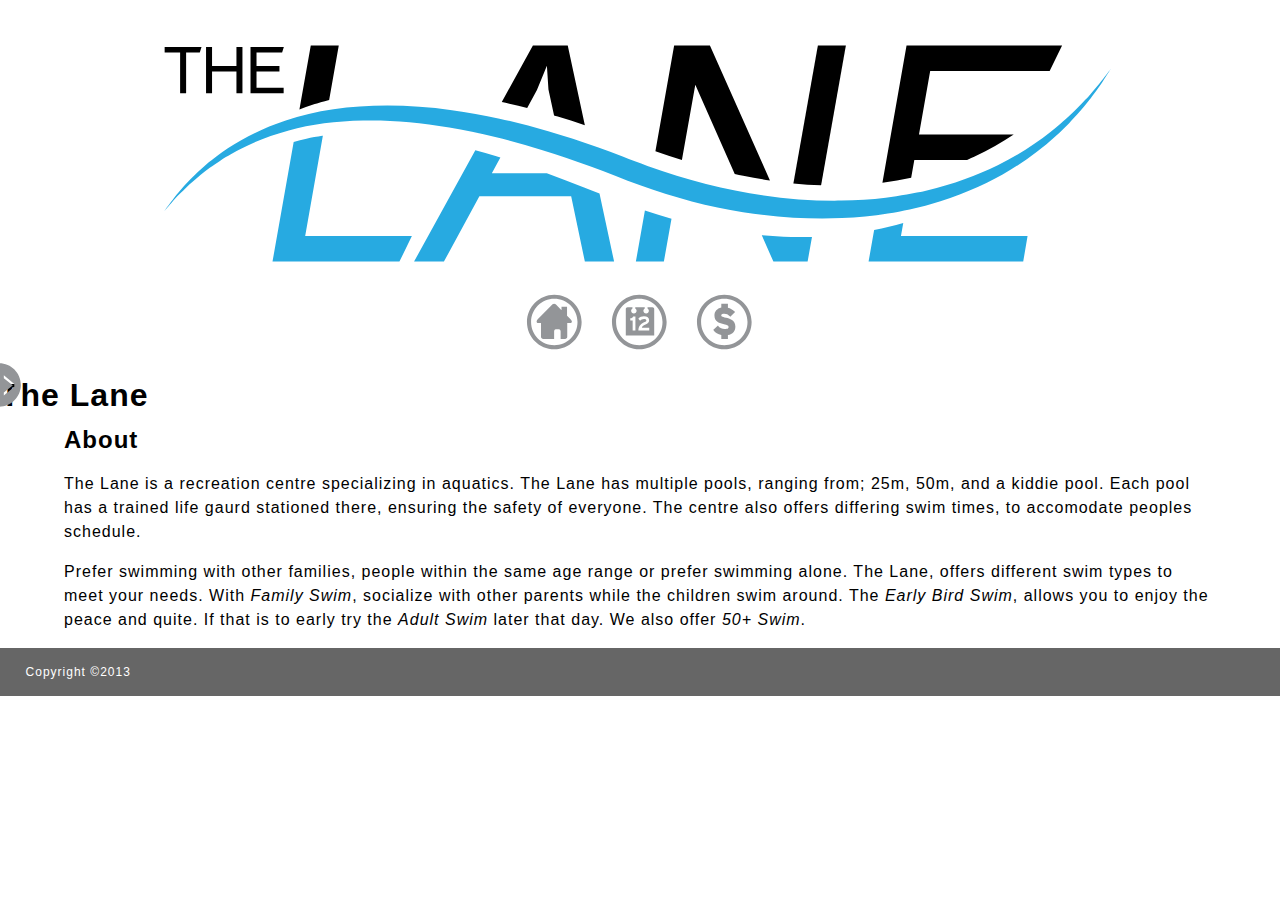
<file: index.html>
<!doctype html>
<html>
<head>
<meta charset="UTF-8">
<title>HTML Wireframe</title>
	<link href="css/general.css" rel="stylesheet">
	<!-- Tags for older devices -->
	<meta name="handheldfriendly" content="true">
	<meta name="mobileoptimized" content="240">
	<!--  For newer devices; we want to support:
		-any width
		-set the scale to 1
	-->
	<meta name="viewport" content="width=device-width, initial-scale=1">
	</head>


	<body>
	<div id="overlay" class="overlay-off">
	</div>

	
			 
			 <img src="images/the-lane.svg" alt="The Lane" class="logo">
			 <!-- <img src="http://placehold.it/650x150&text=Logo/Image"> -->
			 
			 <nav id="nav" class="nav nav-top">
			
				<ul >
					<li><a href="index.html"><img src="images/home-icon.svg" alt="Home Page"></a></li>
					<li><a href="schedule.html"><img src="images/schedule.svg" alt="Schedule"></a></li>
					<li><a href="prices.html"><img src="images/prices.svg" alt="Prices"></a> </li>

				</ul>
							
			</nav>	
			 
			<header>	 
				<h1>The Lane</h1>
			</header>
			<main>				
				<h2> About </h2>
				
					<p>The Lane is a recreation centre specializing in aquatics. The Lane has multiple pools, ranging from; 25m, 50m, and a kiddie pool. Each pool has a trained life gaurd stationed there, ensuring the safety of everyone. The centre also offers differing swim times, to accomodate peoples schedule. </p>
					<p>Prefer swimming with other families, people within the same age range or prefer swimming alone. The Lane, offers different swim types to meet your needs. With <em>Family Swim</em>, socialize with other parents while the children swim around. The <em>Early Bird Swim</em>, allows you to enjoy the peace and quite. If that is to early try the <em>Adult Swim</em> later that day. We also offer <em>50+ Swim</em>.
			
			<div class="nav-wrapper">
			
				<a href="#nav" class="nav-btn hide-text"></a>
			
				<nav class="nav nav-bottom nav-wrapper" data-state="collapsed">
			
					<ul >
						<li><a href="index.html"><img src="images/home-icon.svg" alt="Home Page"></a></li>
						<li><a href="schedule.html"><img src="images/schedule.svg" alt="Schedule"></a></li>
						<li><a href="prices.html"><img src="images/prices.svg" alt="Prices"></a> </li>

					</ul>
							
				</nav>	
			
			</div>
			
			</main>
			<footer class="footer">
			
			<p>Copyright &copy;2013</p>
			
			</footer>	
	
	<script src="js/nav.js"></script>
	
	</body>
</html>
</file>
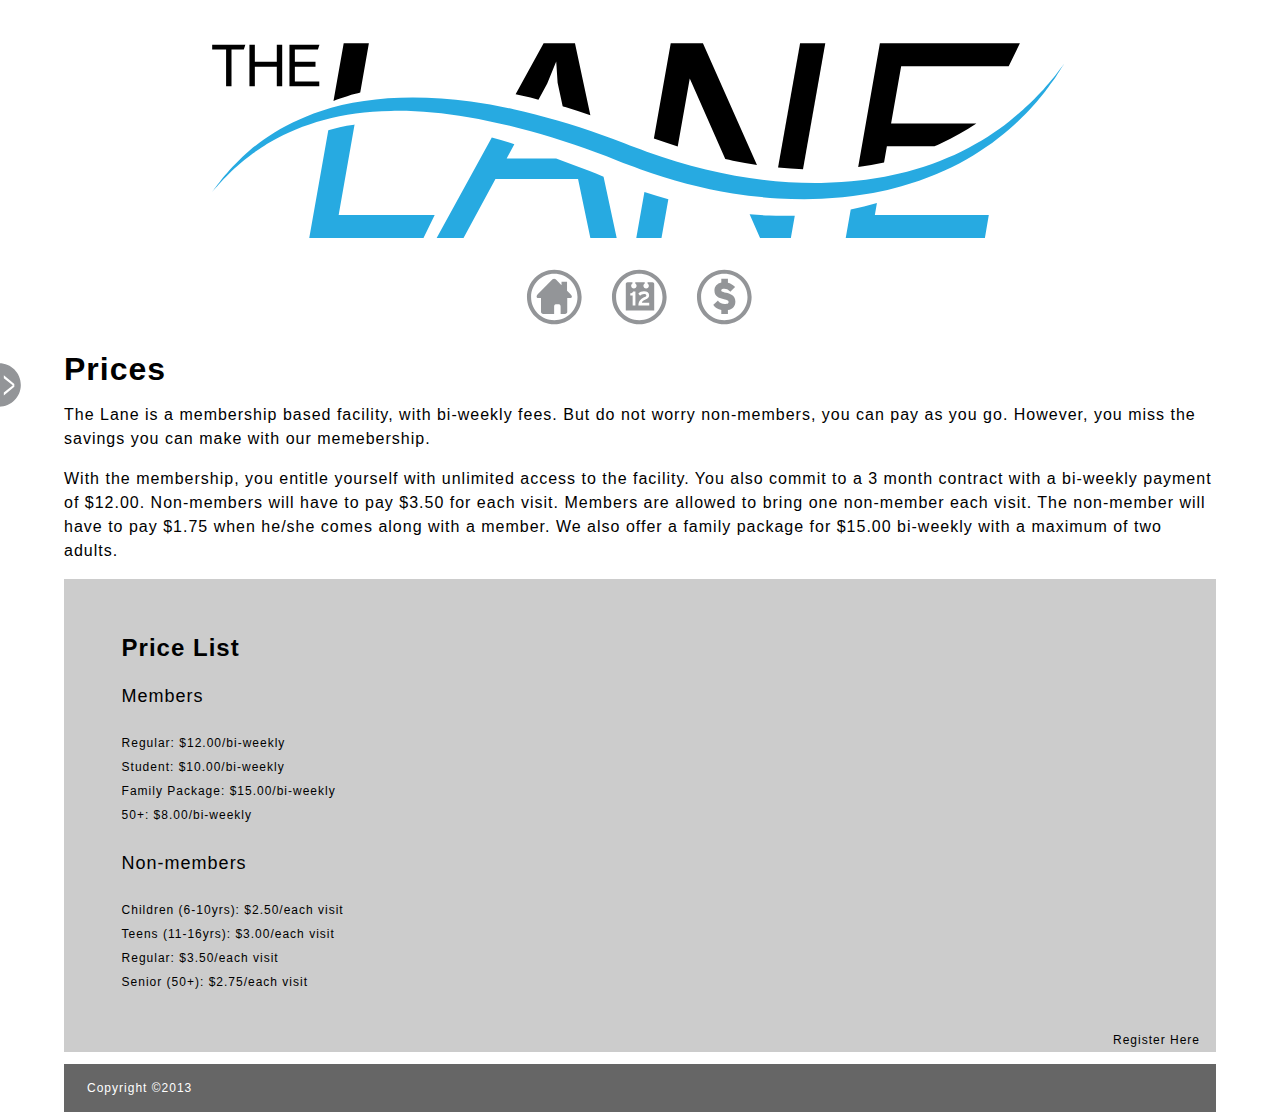
<file: prices.html>
<!doctype html>
<html>
<head>
<meta charset="UTF-8">
<title>HTML Wireframe</title>
	<link href="css/general.css" rel="stylesheet">
	<!-- Tags for older devices -->
	<meta name="handheldfriendly" content="true">
	<meta name="mobileoptimized" content="240">
	<!--  For newer devices; we want to support:
		-any width
		-set the scale to 1
	-->
	<meta name="viewport" content="width=device-width, initial-scale=1">
	</head>


	<body>
	
		<main>
			 
			 <img src="images/the-lane.svg" alt="The Lane" class="logo">
			 <!-- <img src="http://placehold.it/650x150&text=Logo/Image"> -->
			 
			 <nav id="nav" class="nav nav-top">
			
				<ul >
					<li><a href="index.html"><img src="images/home-icon.svg" alt="Home Page"></a></li>
					<li><a href="schedule.html"><img src="images/schedule.svg" alt="Schedule"></a></li>
					<li><a href="prices.html"><img src="images/prices.svg" alt="Prices"></a> </li>

				</ul>
							
			</nav>	
							
				<h1> Prices </h1>
				
					<p>The Lane is a membership based facility, with bi-weekly fees. But do not worry non-members, you can pay as you go. However, you miss the savings you can make with our memebership.</p>
					<p>With the membership, you entitle yourself with unlimited access to the facility. You also commit to a 3 month contract with a bi-weekly payment of $12.00. Non-members will have to pay $3.50 for each visit. Members are allowed to bring one non-member each visit. The non-member will have to pay $1.75 when he/she comes along with a member. We also offer a family package for $15.00 bi-weekly with a maximum of two adults.</p>
					
			
			<div class="pricelist">
			
				<h3> Price List </h3>
				
				
					<h4>Members</h4>
					
						<ul>
							<li>Regular: $12.00/bi-weekly</li>
							<li>Student: $10.00/bi-weekly</li>
							<li>Family Package: $15.00/bi-weekly</li>
							<li>50+: $8.00/bi-weekly</li>
						</ul>
					
					<h4>Non-members</h4>
					
						<ul class="nonmembers">
							<li>Children (6-10yrs): $2.50/each visit</li>
							<li>Teens (11-16yrs): $3.00/each visit</li>
							<li>Regular: $3.50/each visit</li>
							<li>Senior (50+): $2.75/each visit</li>
						</ul>
				
				
					
				<a href=""> Register Here </a>
					
			</div>

			<div class="nav-wrapper">
			
				<a href="#nav" class="nav-btn hide-text"></a>
			
				<nav class="nav nav-bottom nav-wrapper" data-state="collapsed">
			
					<ul >
						<li><a href="index.html"><img src="images/home-icon.svg" alt="Home Page"></a></li>
						<li><a href="schedule.html"><img src="images/schedule.svg" alt="Schedule"></a></li>
						<li><a href="prices.html"><img src="images/prices.svg" alt="Prices"></a> </li>

					</ul>
							
				</nav>	
			
			</div>
			
			<footer class="footer">
			
			<p>Copyright &copy;2013</p>
			
			</footer>	
			
		</main>
	
	<script src="js/nav.js"></script>
	
	</body>
</html>
</file>
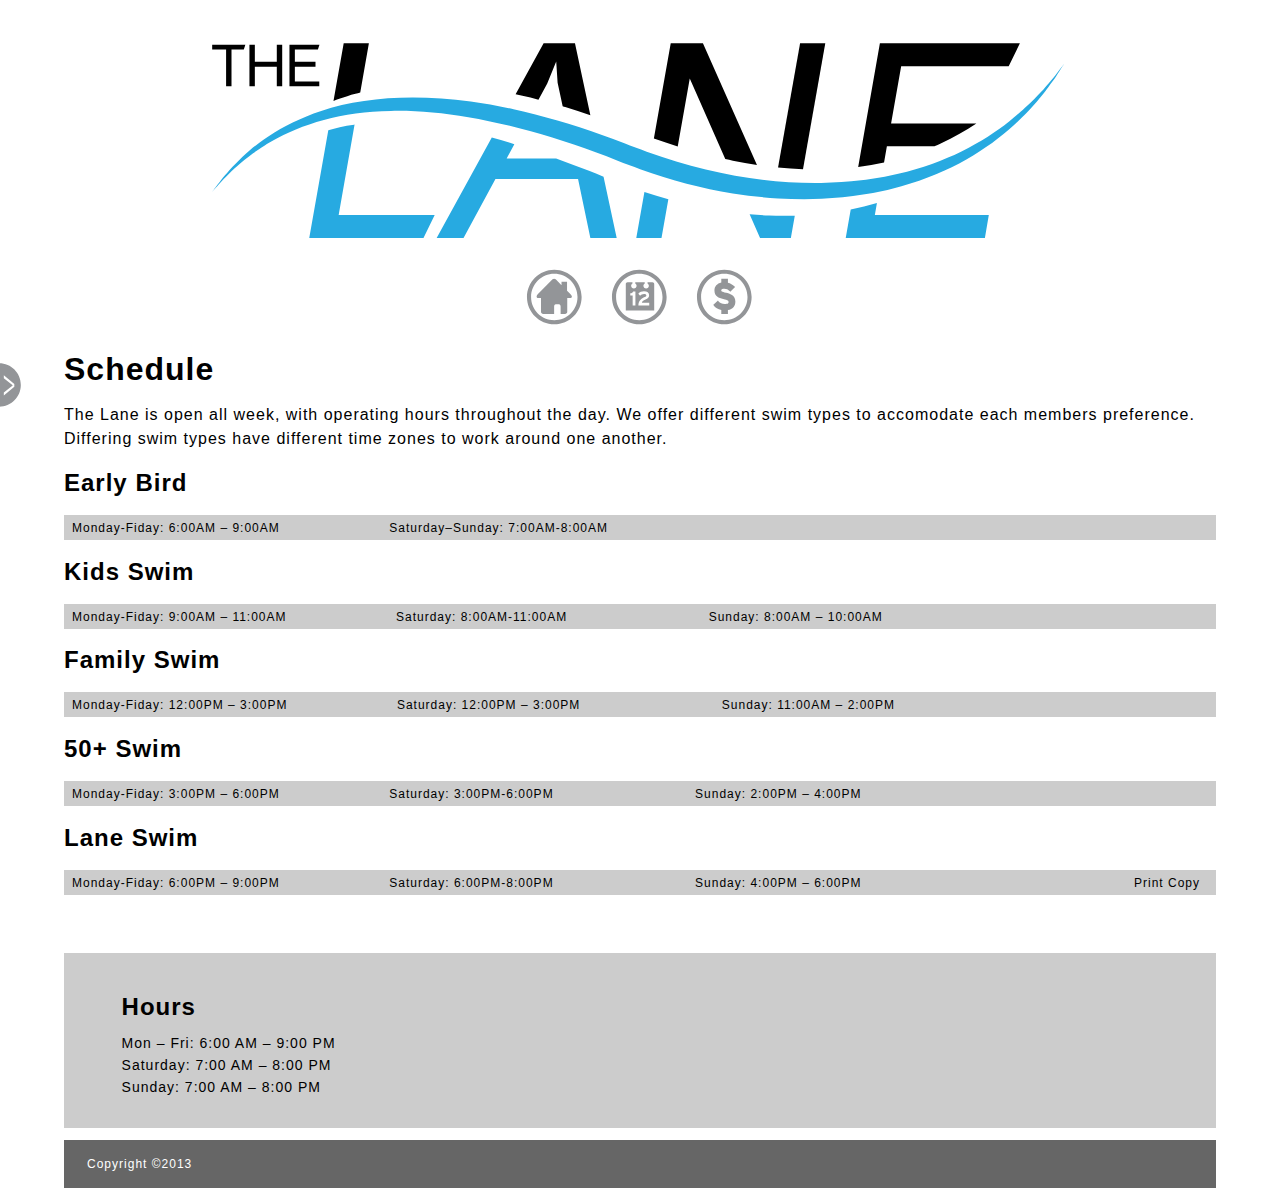
<file: schedule.html>
<!doctype html>
<html>
<head>
<meta charset="UTF-8">
<title>HTML Wireframe</title>
	<link href="css/general.css" rel="stylesheet">
	<!-- Tags for older devices -->
	<meta name="handheldfriendly" content="true">
	<meta name="mobileoptimized" content="240">
	<!--  For newer devices; we want to support:
		-any width
		-set the scale to 1
	-->
	<meta name="viewport" content="width=device-width, initial-scale=1">
	</head>


	<body>
	
		<main>
			 
			 <img src="images/the-lane.svg" alt="The Lane" class="logo">
			 <!-- <img src="http://placehold.it/650x150&text=Logo/Image"> -->
			 
			 <nav id="nav" class="nav nav-top">
			
				<ul >
					<li><a href="index.html"><img src="images/home-icon.svg" alt="Home Page"></a></li>
					<li><a href="schedule.html"><img src="images/schedule.svg" alt="Schedule"></a></li>
					<li><a href="prices.html"><img src="images/prices.svg" alt="Prices"></a> </li>

				</ul>
							
			</nav>	
			 
			<header>	 
				<h1>Schedule</h1>
			</header>
				
				<p>The Lane is open all week, with operating hours throughout the day. We offer different swim types to accomodate each members preference. Differing swim types have different time zones to work around one another. </p>
				
			<div class="schedule">
				
				<div class="swimtypes">
					<h2><strong>Early Bird</strong></h2>
						<ul class="operations">
							<li>Monday-Fiday: 6:00AM – 9:00AM</li>
							<li>Saturday–Sunday: 7:00AM-8:00AM</li>
						</ul>
					<h2><strong>Kids Swim</strong></h2>
						<ul class="three-list-operation">
							<li>Monday-Fiday: 9:00AM – 11:00AM</li>
							<li>Saturday: 8:00AM-11:00AM</li>
							<li>Sunday: 8:00AM – 10:00AM</li>
						</ul>
					<h2><strong>Family Swim</strong></h2>
						<ul class="three-list-operation">
							<li>Monday-Fiday: 12:00PM – 3:00PM</li>
							<li>Saturday: 12:00PM – 3:00PM</li>
							<li>Sunday: 11:00AM – 2:00PM</li>
						</ul>
					<h2><strong>50+ Swim</strong></h2>
						<ul class="three-list-operation">
							<li>Monday-Fiday: 3:00PM – 6:00PM</li>
							<li>Saturday: 3:00PM-6:00PM</li>
							<li>Sunday: 2:00PM – 4:00PM</li>
						</ul>
					<h2><strong>Lane Swim</strong></h2>
						<ul class="three-list-operation">
							<li>Monday-Fiday: 6:00PM – 9:00PM</li>
							<li>Saturday: 6:00PM-8:00PM</li>
							<li>Sunday: 4:00PM – 6:00PM</li>
						</ul>
				</div>
				
				<a href=""> Print Copy </a>

			</div>
					
			<div class="hours">
			
				<h2> Hours </h2>
				
				<p>Mon – Fri: 6:00 AM – 9:00 PM</p>
				<p>Saturday: 7:00 AM – 8:00 PM</p>
				<p>Sunday: 7:00 AM – 8:00 PM</p>
				
			</div>

			<div class="nav-wrapper">
			
				<a href="#nav" class="nav-btn hide-text"></a>
			
				<nav class="nav nav-bottom nav-wrapper" data-state="collapsed">
			
					<ul >
						<li><a href="index.html"><img src="images/home-icon.svg" alt="Home Page"></a></li>
						<li><a href="schedule.html"><img src="images/schedule.svg" alt="Schedule"></a></li>
						<li><a href="prices.html"><img src="images/prices.svg" alt="Prices"></a> </li>

					</ul>
							
				</nav>	
			
			</div>
			
			<footer class="footer">
			
			<p>Copyright &copy;2013</p>
			
			</footer>	
			
		</main>
	
	<script src="js/nav.js"></script>
	
	</body>
</html>
</file>
<file: css/general.css>
@charset "UTF-8";
/* Responsive Setup */

@-moz-viewport { width: device-width; scale: 1;}
@-ms-viewport { width: device-width; scale: 1;}
@-webkit-viewport { width: device-width; scale: 1;}
@-o-viewport { width: device-width; scale: 1;}
@viewport { width: device-width; scale: 1;}

html {
	-moz-text-size-adjust: 100%;
	-ms-text-size-adjust: 100%;
	-webkit-text-size-adjust: 100%;
	-o-text-size-adjust: 100%;
	text-size-adjust: 100%;
}

/* CSS */

html, body {
	font-family:sans-serif;
	margin:0;
	padding:0;
	width:100%;
	height: 100%;
	line-height: 1.5rem;
	letter-spacing: 1px;
}

body{
	position: relative;
	z-index:999;
}

main {
	width:90%;
	margin: 0 auto;
}
/* Header */

img {
	width:100%;
}

.overlay-off{
	background-color: transparent;
	position: absolute;
	z-index: -1000;
}

.overlay-on{
	position: absolute;
	background-color: #000;
	opacity: .7;
	z-index: 1000;
	top: 0;
	left: 0;
	bottom: 0;
	right: 0;
}


.logo {
	width: 100%;
	margin-top:1.5rem;
}

.nav-top li:hover,
.nav-top li:focus,
.nav-top li:active {
	opacity: .7;
}

/* Home */

.hours {
	background-color:#CCCCCC;
	margin-top: 5%;
	padding: 2% 0;
	font-family:Arial, Helvetica, sans-serif;
}

.hours p {
	margin-left: 5%;
	font-size:14px;
	line-height: .5rem;
}

.hours h2 {
	margin-left: 5%;
	font-size:24px;
}


/* Pricelist */

.pricelist {
	background-color:#CCCCCC;
	
}

.pricelist h3 {
	font-size:24px;
	margin: 0;
	margin-bottom: 2%;
	padding-top: 5%;
	padding-left: 5%;
}

.pricelist h4 {
	font-size:18px;
	font-weight:normal;
	padding-left: 5%;
	margin-bottom: 2%;
}

.pricelist ul {
	list-style:none;
	margin:0;
	padding:0;
}

.pricelist li {
	font-size: 12px;
	padding-left: 5%;
}

.nonmembers li:last-child {
	padding-bottom: 5%;
}

.pricelist a,
.pricelist a:link,
.pricelist a:visited {
	float:right;
	margin-top: -1.5rem;
	margin-right: 1rem;
	font-size:12px;
	color:#000000;
	text-decoration:none;
}

.pricelist a:hover,
.pricelist a:focus,
.pricelist a:active {
	opacity:.6;
}
/* Schedule */

.schedule {
	margin-bottom: 2rem;
}

.swimtypes {
	list-style:none;
	margin:0;
	padding:0;
}


.operations {
	background-color:hsla(0,0%,80%,1);
	margin:0;
	padding:0;
	width:100%;
}

.operations li {
	display:inline;
	font-size:12px;
	padding-left:.5rem;
	padding-right:6rem;
	
}

.three-list-operation {
	list-style:none;
	background-color:hsla(0,0%,80%,1);
	margin:0;
	padding:0;
	width:100%;
}

.three-list-operation li {
	display:inline;
	font-size:12px;
	padding-left:.5rem;
	padding-right:6rem;
	
}

.three-list-operation li:nth-child(2) {
	padding-right:8rem;
}

.schedule a,
.schedule a:link,
.schedule a:visited {
	float:right;
	margin-top: -1.5rem;
	font-size:12px;
	margin-right:1rem;
	color:#000000;
	text-decoration:none;
}

.schedule a:hover,
.schedule a:focus,
.schedule a:active {
	opacity:.6;
}

/* Footer */

.nav-wrapper {
	background-color: #333333 .3;
	position:fixed;
	top: 21rem;
	z-index: 10000;
}

.nav-btn,
.nav-btn:link,
.nav-btn:visited {
	display:block;
	width:130px;
	height:130px;
	position:fixed;
	background: url(../images/nav-bottom-btn.svg) no-repeat center center;
	left: -3.45rem;
	top:20rem;
}

.nav-btn:hover,
.nav-btn:focus,
.nav-btn:active {
	opacity:.6;
}

.nav li,
.nav li:link
.nav li:visited {
	margin-top:-.5rem;
	margin-left:1rem;
	width: 4rem;
	text-decoration:none;
	display:inline-block;
}

.nav-top ul{
	padding: 0;
	margin: 1rem 0 0 ;
	text-align: center;
}



.nav-bottom li {
	margin-top: 0rem;
	margin-bottom:-2rem;
}

.nav-bottom-bckgrnd {
	background-color:hsla(0,0%,0%,.8);
	position:fixed;
	top:20rem;
}

.nav-bottom li:hover,
.nav-bottom li:focus,
.nav-bottom li:active {
	opacity: .7;
}

.nav li:first-child {
	margin-left:0
}


footer p {
	padding-top:.75rem;
	font-size:12px;
	margin-left: 2%;
	color:#FFFFFF;
}

footer {
	width:100%;
	height: 3rem;
	background-color:#666;
}


/* Toggle Nav Style */

.nav-bottom {
	display:none;
}

.nav-bottom[data-state="expanded"] {
	display:inline-block;
}
</file>
